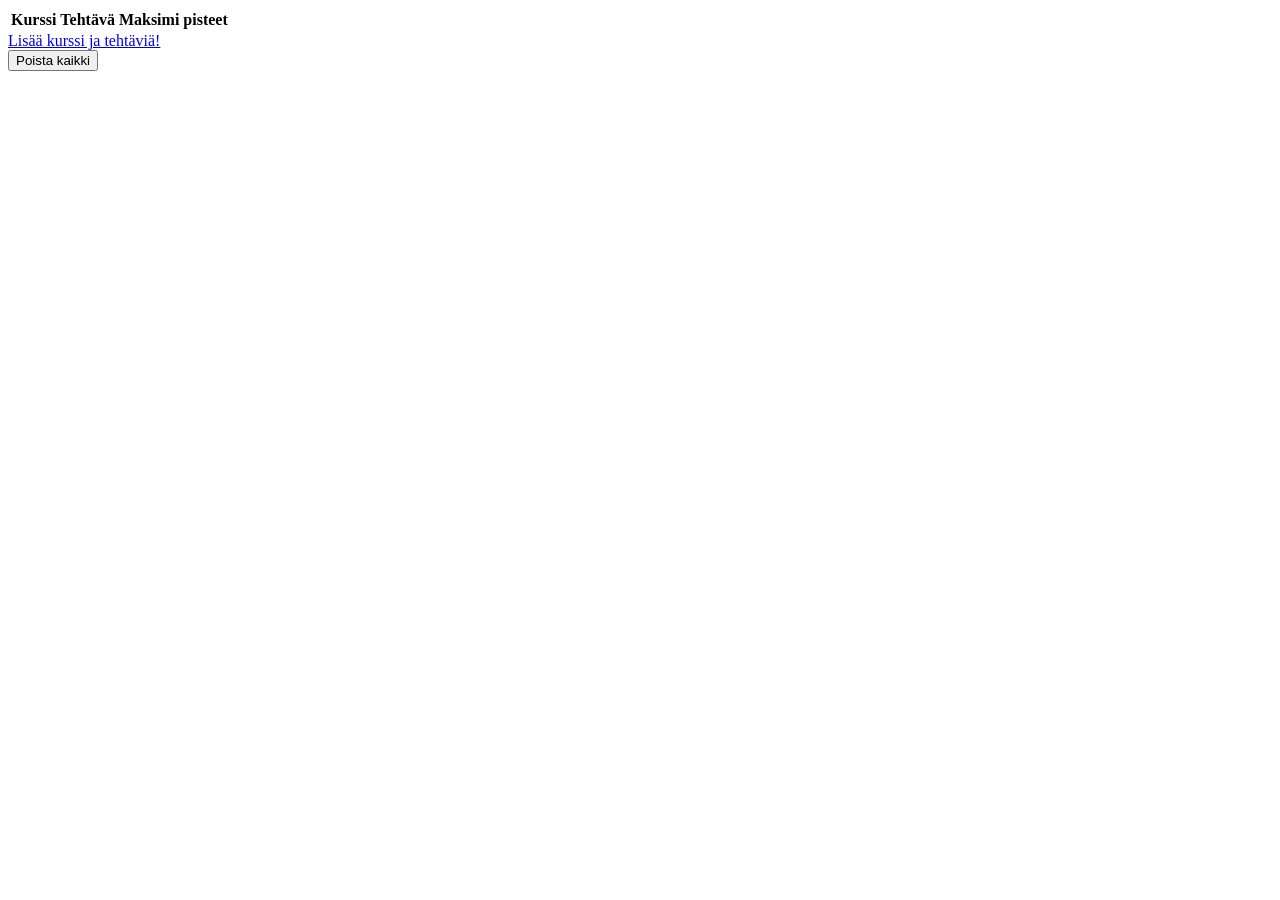
<file: Index/public_html/index.html>
<!DOCTYPE html>
<html>
    <head>
        <title>Kurssilista</title>
        <meta charset="UTF-8">
        <meta name="viewport" content="width=device-width, initial-scale=1.0">
    </head>
    <body ng-app="CourseApp">
        
        <div ng-view></div>
        
        
        <script src="bower_components/angular/angular.min.js"></script>
        <script src="bower_components/angular-route/angular-route.min.js"></script>
        <script src="bower_components/firebase/firebase.js"></script>
        <script src="bower_components/angularfire/dist/angularfire.min.js"></script>
        <script src="app/app.js"></script>
        <script src="app/controllers/course_controller.js"></script>
        <script src="app/services/firebase_service.js"></script>
    </body>
</html>
</file>
